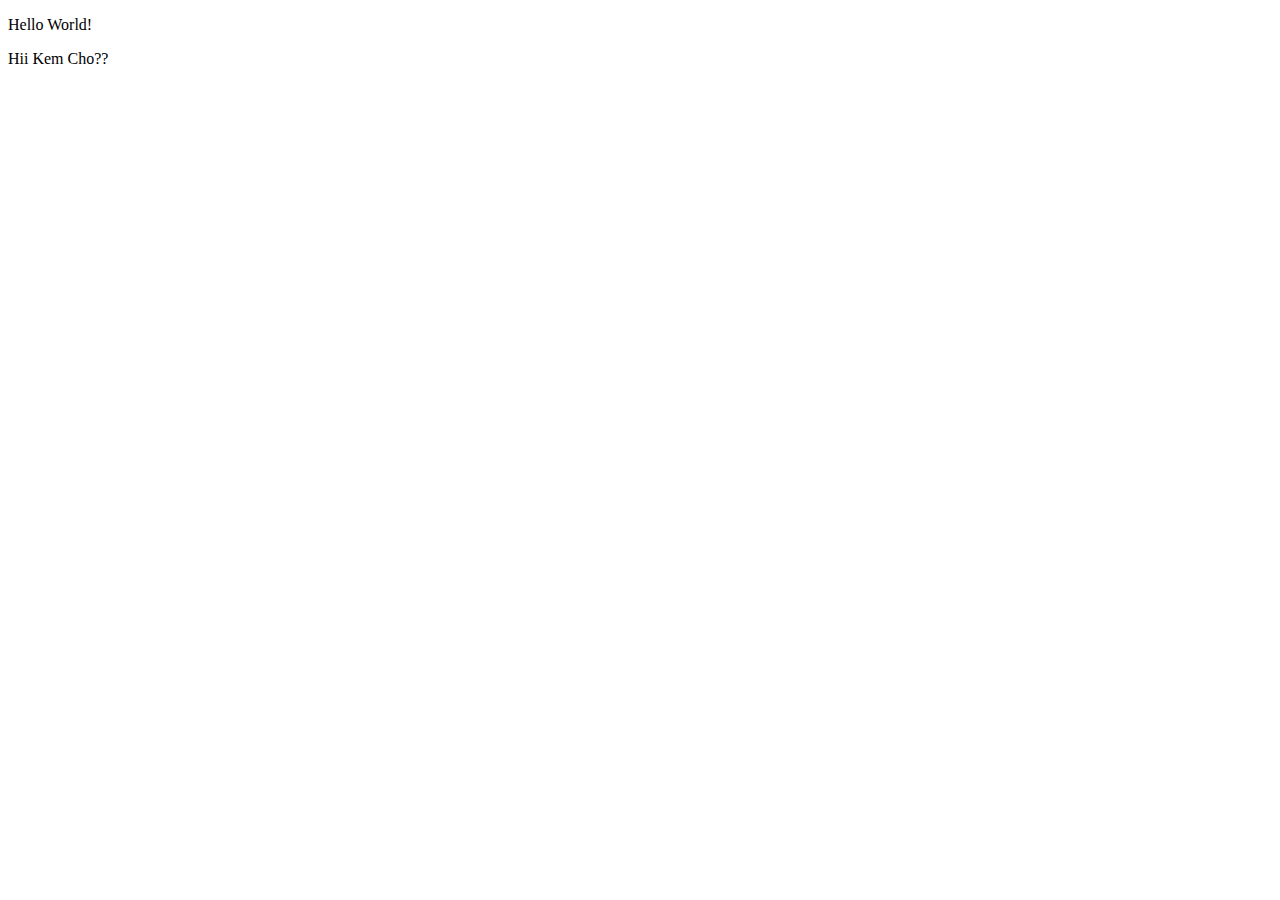
<file: classroom.html>
<!DOCTYPE html>
<html lang="en">
    <head>
        <meta charset="UTF-8">
        <meta name="viewport" content="width=device-width, initial-scale=1.0">
        <title>My First Page</title>
    </head>
    <body>
        <p>Hello World!</p> 
        <p>Hii Kem Cho??</p>
    </body>
</html>
</file>
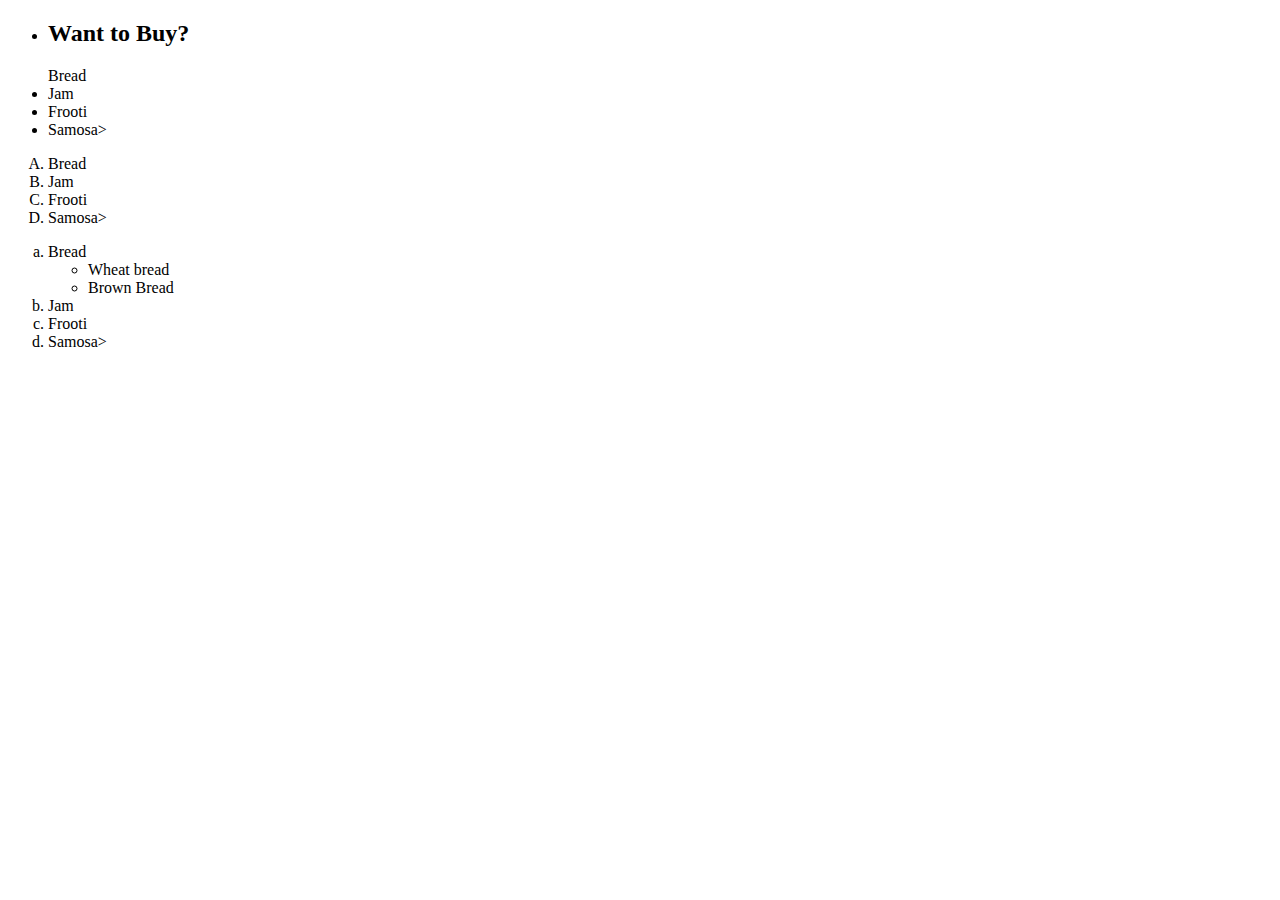
<file: lists.html>
<!DOCTYPE html>
<html lang="en">
<head>
    <meta charset="UTF-8">
    <meta name="viewport" content="width=device-width, initial-scale=1.0">
    <title>Lists in HTML</title>
</head>
<body>
    <!-- <ul>
        <li>Bread</li>
        <li>Milk</li>
        <li>Jam</li>
    </ul> -->
    <ul>
        <li><h2>Want to Buy?</h2>Bread</li>
        <li>Jam</li>
        <li>Frooti</li>
        <li>Samosa></li>
    </ul>
    <!-- <ol>
        <li>Bread</li>
        <li>Milk</li>
        <li>Jam</li>
    </ol>
    <ol type="a">
        <li>Bread</li>
        <li>Milk</li>
        <li>Jam</li>
    </ol>
    <ol type="A">
        <li>Bread</li>
        <li>Milk</li>
        <li>Jam</li>
    </ol> -->
    <ol type="A">
        <li>Bread</li>
        <li>Jam</li>
        <li>Frooti</li>
        <li>Samosa></li> 
    </ol>
    <ol type="a">
       <li>Bread
        <ul>
            <li>Wheat bread</li>
            <li>Brown Bread</li>
        </ul>
       </li>

        <li>Jam</li>
        <li>Frooti</li>
        <li>Samosa></li> 
    </ol>
</body>
</html>
</file>
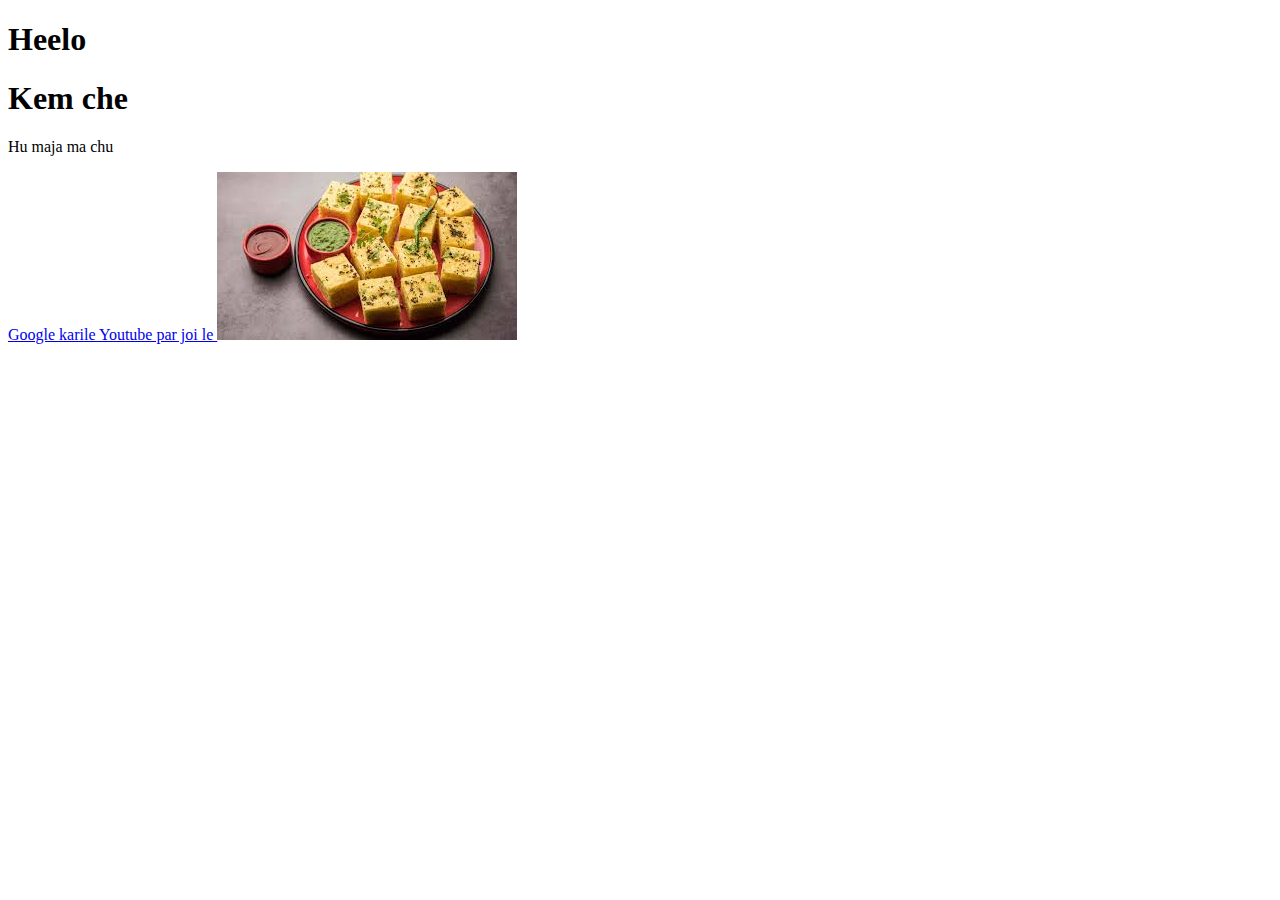
<file: Html/classroom1.html>
<!DOCTYPE html>
<html lang="en">
<head>
    <meta charset="UTF-8">
    <meta name="viewport" content="width=device-width, initial-scale=1.0">
    <title>Inline/Block</title>
</head>
<body>
    <h1>Heelo</h1>
    <h1>Kem che</h1>
    <p>Hu maja ma chu</p>
    <a href="www.google.com">Google karile </a>
    <a href="www.youtube.com">Youtube par joi le </a>
    <img src="[data-uri]"
 >
</body>
</html>
</file>
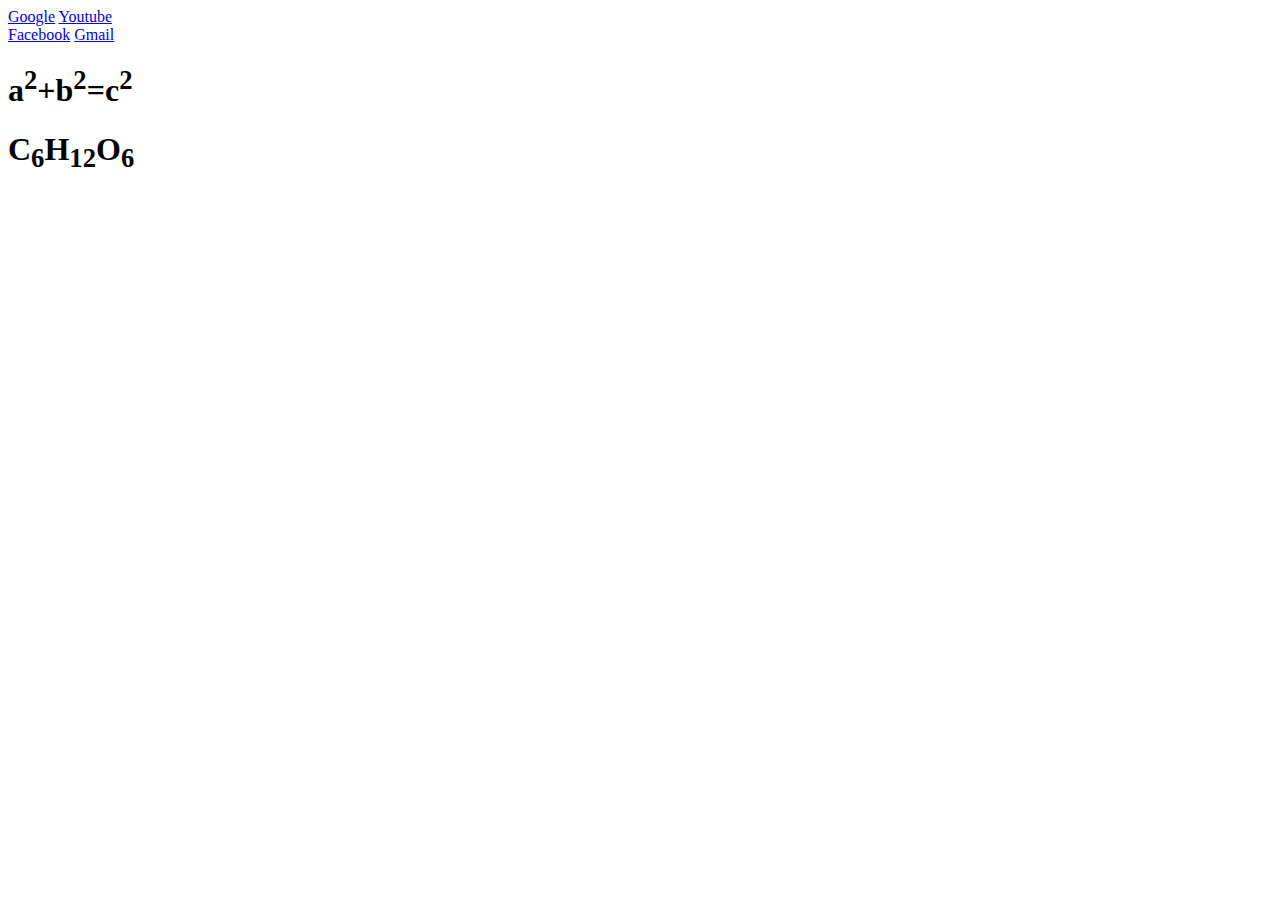
<file: Html/div.html>
<!DOCTYPE html>
<html lang="en">
<head>
    <meta charset="UTF-8">
    <meta name="viewport" content="width=device-width, initial-scale=1.0">
    <title>Div and Span</title>
</head>
<body>
    <div>
        <a href="www.google.com">Google</a>
        <a href="www.youtube.com">Youtube</a>
    </div>
    
    <a href="www.facebook.com">Facebook</a>
    <span>
        <a href="www.gmail.com">Gmail</a>
       
    </span>
    <!-- sub and sup script -->
     <h1>a<sup>2</sup>+b<sup>2</sup>=c<sup>2</sup></h1>
     <h1>C<sub>6</sub>H<sub>12</sub>O<sub>6</sub></h1>

</body>
</html>
</file>
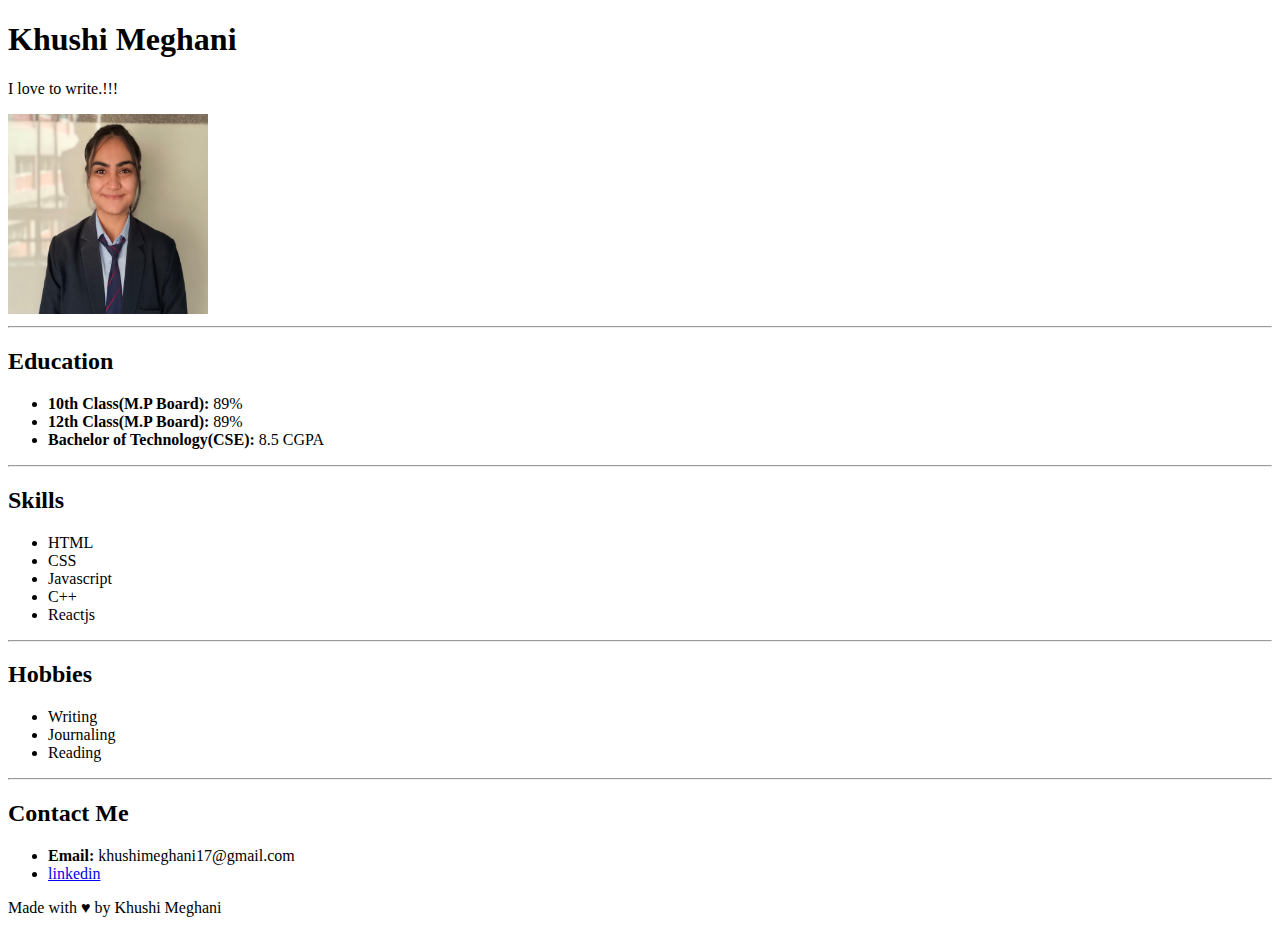
<file: Html/Practice Qs(Level 1A).html>
<!--Question 1-->
<!-- <h1>Avengers</h1>
<h2>Iron Man</h2>
<p>Also goes by the name <b>Tony Stark</b></p>
<h2>Captain America</h2>
<p>Also goes by the name <b>Steve Rogers</b></p>
<h2>Hulk</h2>
<p>Also goes by the name <b>Bruce Banner</b></p> -->
<!---Practice Question 2-->
<!-- <h1>List of Fruits</h1>
<ul>
    <li>Apple <a href="https://www.google.com/url?sa=i&url=https%3A%2F%2Fwww.indiamart.com%2Fproddetail%2Ffresh-apple-fruit-19835557748.html&psig=AOvVaw2zxzjI2E-2VP3m2IcO2eVB&ust=1717385225006000&source=images&cd=vfe&opi=89978449&ved=0CBIQjRxqFwoTCNDbk9D8u4YDFQAAAAAdAAAAABAE" >see an apple</a></li>
    <li>Orange <a href="https://www.google.com/url?sa=i&url=https%3A%2F%2Fm.indiamart.com%2Fproddetail%2Ffresh-orange-14741367562.html&psig=AOvVaw0y342MLCqyJXzAwnyS7yVT&ust=1717385250073000&source=images&cd=vfe&opi=89978449&ved=0CBIQjRxqFwoTCPiEzdz8u4YDFQAAAAAdAAAAABAE" >see an Orange</a></li>
    <li>Mango <a href="https://www.google.com/url?sa=i&url=https%3A%2F%2Fwww.adityabirlacapital.com%2Fhealthinsurance%2Factive-together%2F2023%2F05%2F08%2Fis-mango-good-for-diabetes%2F&psig=AOvVaw0qukezzIisMzwh87wl4Rqc&ust=1717385273383000&source=images&cd=vfe&opi=89978449&ved=0CBIQjRxqFwoTCJCc8uj8u4YDFQAAAAAdAAAAABAE" >see an Mango</a></li>
</ul> -->
<!--Practice Assignment 3-->
<!DOCTYPE html>
<html lang="en">
<head>
    <meta charset="UTF-8">
    <meta name="viewport" content="width=device-width, initial-scale=1.0">
    <title>Portfolio Page</title>
</head>
<body>
    <h1>Khushi Meghani</h1>
    <p>I love to write.!!!</p>
    <img src="khushi proff.jpg" alt="My Image" height="200px" width="200px">
    <hr>
    <h2>Education</h2>
    <ul>
        <li><b>10th Class(M.P Board):</b> 89%</li>
        <li><b>12th Class(M.P Board):</b> 89%</li>
        <li><b>Bachelor of Technology(CSE):</b> 8.5 CGPA</li>
    </ul>
    <hr>
    <h2>Skills</h2>
    <ul>
        <li>HTML</li>
        <li>CSS</li>
        <li>Javascript</li>
        <li>C++</li>
        <li>Reactjs</li>
    </ul>
    <hr>
    <h2>Hobbies</h2>
    <ul>
        <li>Writing</li>
        <li>Journaling</li>
        <li>Reading</li>
    </ul>
    <hr>
    <h2>Contact Me</h2>
    <ul>
        <li><b>Email: </b>khushimeghani17@gmail.com</li>
        <li><a href="https://www.linkedin.com/in/khushi-meghani17/">linkedin</a></li>
    </ul>

    <p>Made with &#9829; by Khushi Meghani </p>
</body>
</html>
</file>
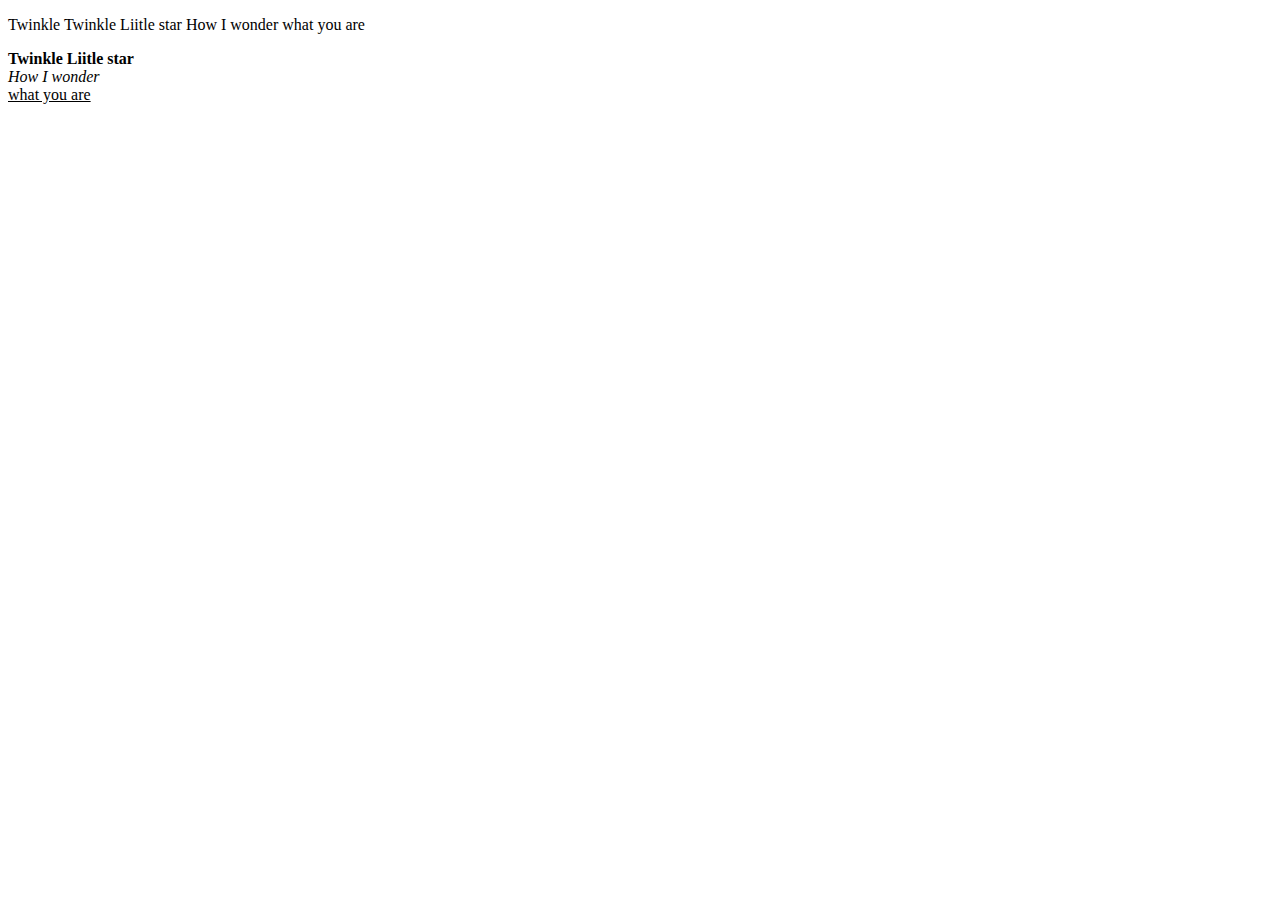
<file: Html/Tags.html>
<!DOCTYPE html>
<html lang="en">
<head>
    <meta charset="UTF-8">
    <meta name="viewport" content="width=device-width, initial-scale=1.0">
    <title>Tags in HTML</title>
</head>
<body>
   <!-- <a href="https://mail.google.com/mail/">Gmail</a> 
   <a href="https://www.netflix.com/in/">Netflix</a>
   <img src="Surat.jpg" alt="surat image" height="100px" width="100px">
    -->
    <!--Br tag, bold, italic, underline-->
    <p>Twinkle Twinkle Liitle star How I wonder what you are </p>
    <p><b> Twinkle Liitle star</b><br><i> How I wonder </i><br><u>what you are </u></p>

</body>
</html>
</file>
